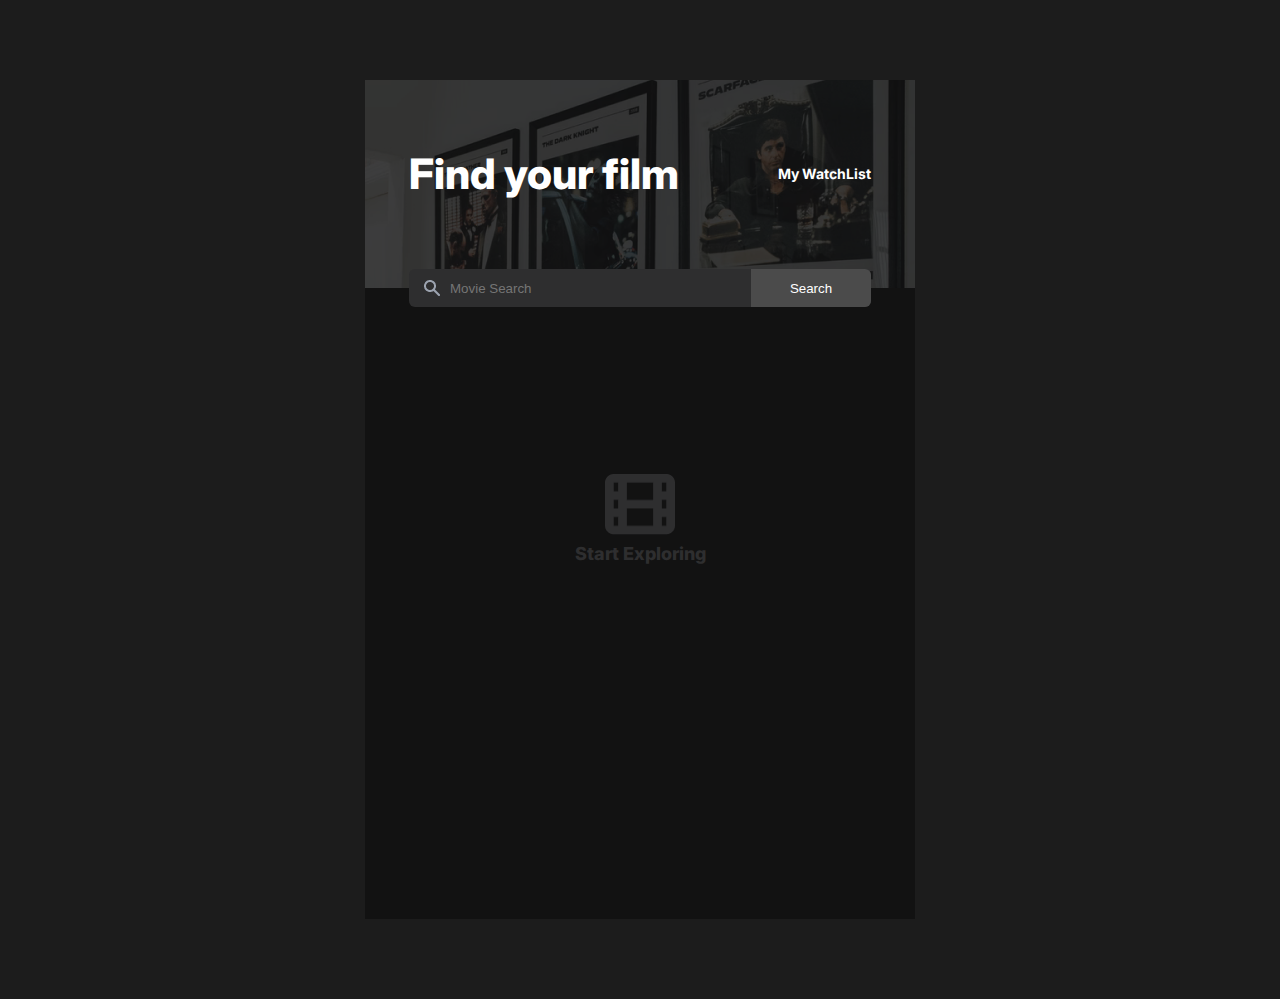
<file: index.html>
<!DOCTYPE html>
<html lang="en">
  <head>
    <meta charset="UTF-8" />
    <meta http-equiv="X-UA-Compatible" content="IE=edge" />
    <meta name="viewport" content="width=device-width, initial-scale=1.0" />
    <link rel="stylesheet" href="./style/style.css" />
    <title>WatchList Creator</title>
  </head>
  <body>
    <main>
      <header>
        <div class="container">
          <div class="title-side">
            <h1>Find your film</h1>
            <a href="./whatlist.html">My WatchList</a>
          </div>
          <form autocomplete="off" class="form-side">
            <img src="./images/Search.png" alt="Search icon" />
            <input id="input" type="text" placeholder="Movie Search" />
            <button id="submit">Search</button>
          </form>
        </div>
      </header>

      <section class="movies">
        <div class="container">
          <!-- only shown when there are no movies to display -->

          <div class="film">
            <img src="./images/film.png" alt="" />
            <h2>Start Exploring</h2>
          </div>

        </div>
      </section>
    </main>

    <script src="./index.js"></script>
  </body>
</html>
</file>
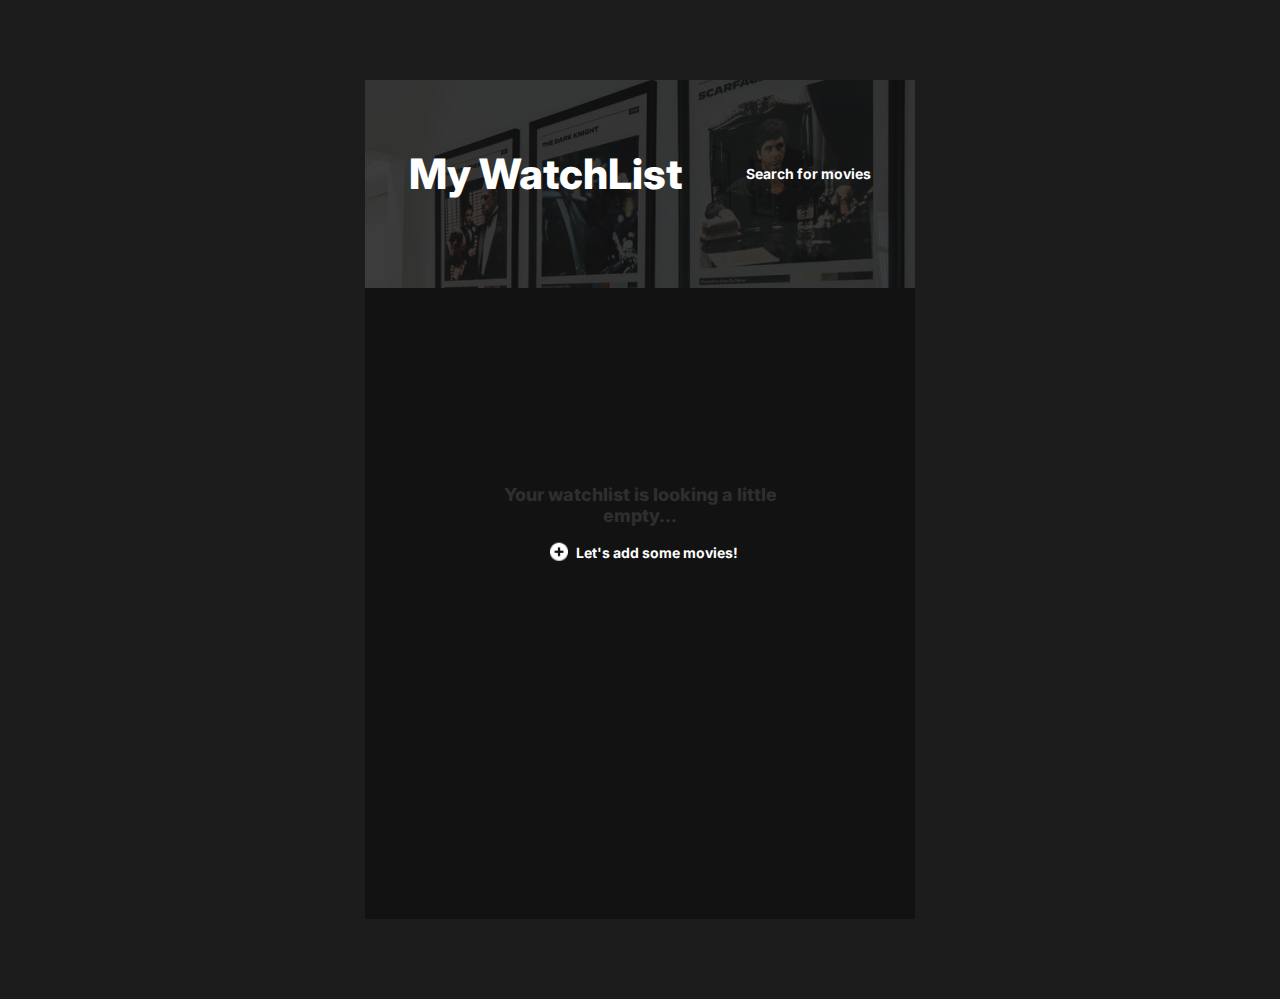
<file: whatlist.html>
<!DOCTYPE html>
<html lang="en">
  <head>
    <meta charset="UTF-8" />
    <meta http-equiv="X-UA-Compatible" content="IE=edge" />
    <meta name="viewport" content="width=device-width, initial-scale=1.0" />
    <link rel="stylesheet" href="./style/style.css" />
    <title>WatchList Creator</title>
  </head>
  <body>
    <main>
      <header>
        <div class="container">
          <div class="title-side">
            <h1>My WatchList</h1>
            <a href="./index.html">Search for movies</a>
          </div>
        </div>
      </header>

      <section class="movies">
        <div class="container">
          <!-- when it is empty -->
        </div>
      </section>
    </main>
<script src="./watchlist.js"></script>
</body>
</html>
</file>
<file: style/style.css>
@import url("https://fonts.googleapis.com/css2?family=Inter:wght@400;500;700;800&display=swap");
*,
*::after,
*::before {
  padding: 0;
  margin: 0;
  -webkit-box-sizing: border-box;
          box-sizing: border-box;
}

html {
  font-family: 'Inter', sans-serif;
  font-size: 10px;
  /* 1rem = 10px || 1.6rem 16px */
  color: white;
}

body {
  min-height: 100vh;
  display: -webkit-box;
  display: -ms-flexbox;
  display: flex;
  -webkit-box-pack: center;
      -ms-flex-pack: center;
          justify-content: center;
  -webkit-box-align: center;
      -ms-flex-align: center;
          align-items: center;
  background-color: #1C1C1C;
  padding-top: 8rem;
  padding-bottom: 8rem;
}

a {
  text-decoration: none;
  color: white;
}

main {
  min-height: 779px;
  max-width: 550px;
  width: 100%;
  background-color: #121212;
}

.container {
  max-width: 462px;
  width: 100%;
  margin: 0 auto;
}

header {
  min-height: 208px;
  height: 100%;
  background: url("../images/background-image.png") no-repeat center/cover;
  position: relative;
  margin-bottom: 6rem;
}

header .title-side {
  padding-top: 8.2rem;
  display: -webkit-box;
  display: -ms-flexbox;
  display: flex;
  -webkit-box-align: center;
      -ms-flex-align: center;
          align-items: center;
}

header .title-side h1 {
  font-weight: 800;
  font-size: 4.2rem;
  line-height: 24px;
}

header .title-side a {
  font-weight: 700;
  font-size: 1.4rem;
  line-height: 20px;
  margin-left: auto;
}

header .form-side {
  font-size: 1.4rem;
  font-weight: 500;
  background-color: #2E2E2F;
  display: -webkit-box;
  display: -ms-flexbox;
  display: flex;
  -webkit-box-align: center;
      -ms-flex-align: center;
          align-items: center;
  position: absolute;
  top: 91%;
  height: 3.8rem;
  width: 46.2rem;
  border-radius: 6px;
}

header .form-side * {
  height: 100%;
}

header .form-side img {
  width: 20px;
  height: 20px;
  margin: 0 0.8rem 0 1.3rem;
}

header .form-side input {
  width: 300px;
  background-color: transparent;
  border: none;
  outline: none;
  color: #A5A5A5;
}

header .form-side button {
  background-color: #4B4B4B;
  color: white;
  width: 12rem;
  border: none;
  outline: none;
  border-radius: 0 6px 6px 0;
  margin-left: auto;
  cursor: pointer;
}

section.movies {
  position: relative;
  height: 571px;
  overflow-y: scroll;
  /* Hide scrollbar for Chrome, Safari and Opera */
  /* Hide scrollbar for IE, Edge and Firefox */
}

section.movies .container {
  min-height: 571px;
}

section.movies::-webkit-scrollbar {
  display: none;
}

section.movies {
  -ms-overflow-style: none;
  /* IE and Edge */
  scrollbar-width: none;
  /* Firefox */
}

section.movies .film {
  position: absolute;
  left: 50%;
  top: 30%;
  -webkit-transform: translate(-50%, -50%);
          transform: translate(-50%, -50%);
  text-align: center;
  display: -webkit-box;
  display: -ms-flexbox;
  display: flex;
  -webkit-box-orient: vertical;
  -webkit-box-direction: normal;
      -ms-flex-direction: column;
          flex-direction: column;
  -webkit-box-pack: center;
      -ms-flex-pack: center;
          justify-content: center;
}

section.movies .film img {
  width: 70px;
  height: 61px;
  display: block;
  margin: 0 auto;
}

section.movies .film h2 {
  -webkit-box-align: center;
      -ms-flex-align: center;
          align-items: center;
  color: #2E2E2F;
  margin-top: 0.8rem;
  font-size: 1.8rem;
  font-weight: 800;
  width: 28ch;
}

section.movies .film .add {
  display: -webkit-box;
  display: -ms-flexbox;
  display: flex;
  -webkit-box-pack: center;
      -ms-flex-pack: center;
          justify-content: center;
  font-size: 1.4rem;
  font-weight: 700;
  margin-top: 1.8rem;
  cursor: pointer;
}

section.movies .film .add img {
  width: 18px;
  height: 18px;
  margin: 0 0.8rem;
  -webkit-transform: translateY(-7%);
          transform: translateY(-7%);
}

section.movies .movie {
  padding-bottom: 3.2rem;
  margin-bottom: 2.1rem;
  display: -webkit-box;
  display: -ms-flexbox;
  display: flex;
  -webkit-box-align: center;
      -ms-flex-align: center;
          align-items: center;
}

section.movies .movie .image {
  min-width: 99px;
  height: 147px;
  background-color: lightskyblue;
  margin-right: 2.1rem;
}

section.movies .movie .image img {
  width: 100%;
  max-width: 99px;
  height: 147px;
}

section.movies .movie .text h2 {
  font-size: 1.8rem;
  font-weight: 500;
  margin-bottom: 1.1rem;
}

section.movies .movie .text h2 span {
  font-size: 1.2rem;
  font-weight: 400;
  margin-left: 1.3rem;
}

section.movies .movie .text h2 span img {
  width: 12px;
}

section.movies .movie .text h2 span:last-child {
  display: -webkit-inline-box;
  display: -ms-inline-flexbox;
  display: inline-flex;
  -webkit-box-align: end;
      -ms-flex-align: end;
          align-items: flex-end;
  gap: 1rem;
}

section.movies .movie .text .duration-type {
  font-size: 1.2rem;
  margin-bottom: 0.8rem;
}

section.movies .movie .text .duration-type .add {
  cursor: pointer;
}

section.movies .movie .text .duration-type span img {
  width: 16px;
  height: 16px;
  -webkit-transform: translateY(20%);
          transform: translateY(20%);
  margin-right: .5rem;
}

section.movies .movie .text .duration-type > span:not(:last-child) {
  margin-right: 1.8rem;
}

section.movies .movie .text .content {
  font-size: 1.4rem;
  line-height: 20px;
  color: #A5A5A5;
}

.movie:not(:last-child) {
  border-bottom: 1.5px solid #2C2C2C;
}
/*# sourceMappingURL=style.css.map */
</file>
